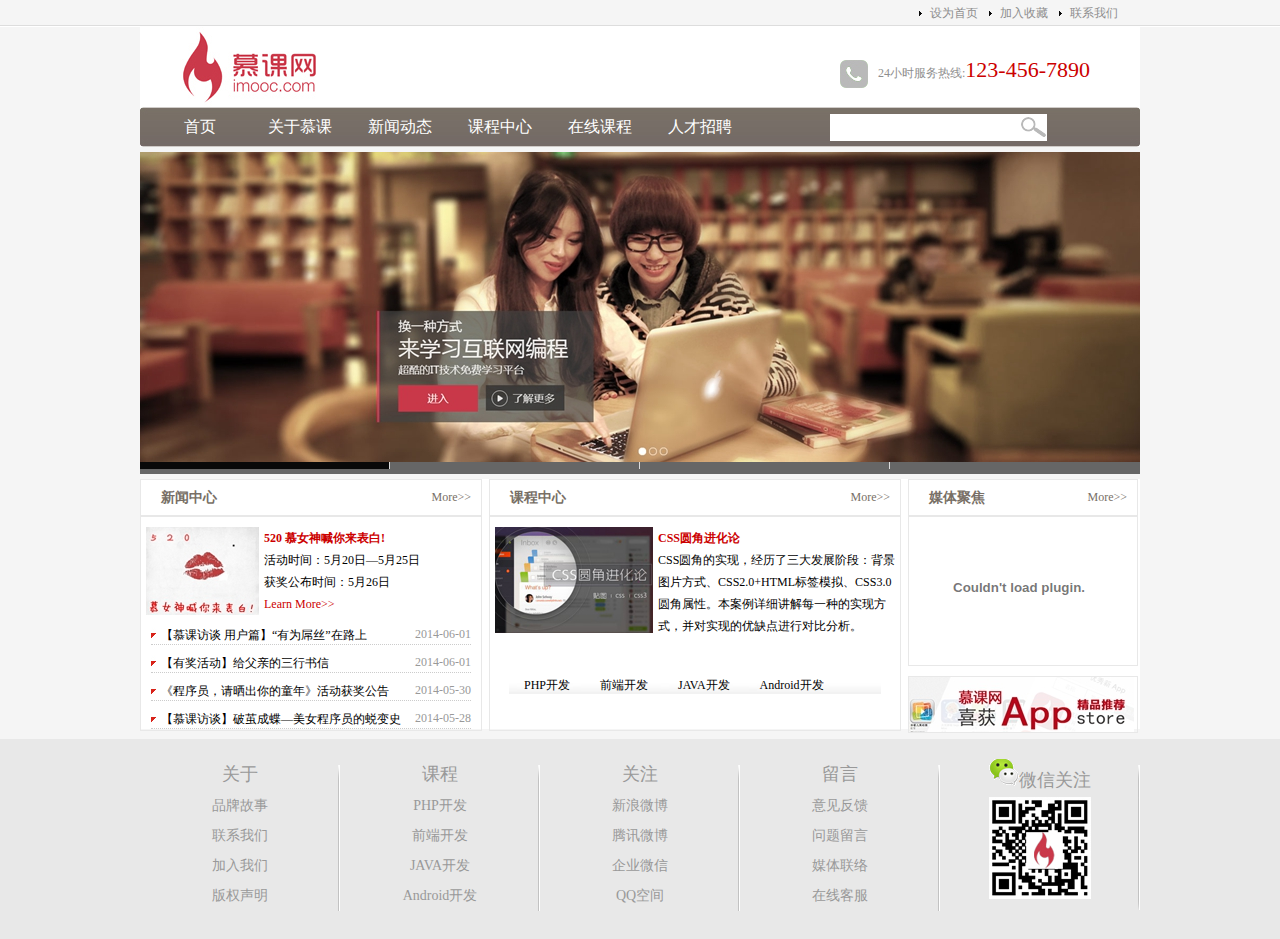
<file: index.html>
<!DOCTYPE html>
<html lang="en">
<head>
    <meta charset="utf-8" />
    <title></title>
    <link rel="stylesheet" type="text/css" href="css/main.css">
 	<script type="text/javascript" src="js/setHomeSetFav.js" charset="gb2312"></script>
 	<script type="text/javascript" src="js/myfocus-2.0.1.min.js"></script>
 	<script type="text/javascript" src="js/mf-pattern/mF_fancy.js"></script>
 	<link rel="stylesheet" type="text/css" href="js/mf-pattern/mF_fancy.css">
 	<script type="text/javascript">
 		myFocus.set({
 			id:'picBox'
 		});
 	</script>
</head>
<body>
   	<div class="top">
   		<div class="top_content">
   			<ul>
   				<li><a href="#" onclick="">联系我们</a></li>
   				<li><a href="#" onclick="AddFavorite(window.location,document.title)">加入收藏</a></li>
   				<li><a href="#" onclick="SetHome(window.location)">设为首页</a></li>
   			</ul>
   		</div>
   	</div><!-- top结束 -->
   	<div class="wrap">
   		<div class="logo">
   			<div class="logo_left">
   				<img src="images/logo.jpg" alt="慕课网">
   			</div>
   			<div class="logo_right">
   				<img src="images/tel.jpg" alt="服务热线">24小时服务热线:<span class="tel">123-456-7890</span>
   			</div>
   		</div><!-- logo结束 -->
   		<div class="nav">
   			<div class="nav_left"></div>
   			<div class="nav_mid">
   				<div class="nav_mid_left">
   					<ul>
   						<li><a href="#">首页</a></li>
   						<li><a href="list.html">关于慕课</a></li>
   						<li><a href="list.html">新闻动态</a></li>
   						<li><a href="list.html">课程中心</a></li>
   						<li><a href="list.html">在线课程</a></li>
   						<li><a href="list.html">人才招聘</a></li>
   					</ul>
   				</div>
   				<div class="nav_mid_right">
   					<form action="" method="post">
   						<input type="text"/ class="search_text">
   					</form>
   				</div>
   			</div>
   			<div class="nav_right"></div>
   		</div><!-- nav结束 -->
   		<div class="ad" id="picBox">
   			<div class="loading"><img src="images/loading.gif" alt="图片加载中" /></div>
   			<div class="pic">
   				<ul>
   					<li><a href="#"><img src="images/ad2.jpg"></a></li>
   					<li><a href="#"><img src="images/ad3.jpg"></a></li>
   					<li><a href="#"><img src="images/ad4.jpg"></a></li>
   					<li><a href="#"><img src="images/ad2.jpg"></a></li>
   				</ul>
   			</div>
   		</div><!-- ad结束 -->
   		<div class="main">
   			<div class="news">
   				<div class="title">
   					<h2 class="title_left">新闻中心</h2>
   					<a href="news.html" class="title_right">More&gt;&gt;</a>
   				</div><!-- title结束 -->
   				<div class="pic_news">
   					<img src="images/news.jpg"><h2><a href="news.html">520  慕女神喊你来表白!</a></h2><p>活动时间：5月20日—5月25日<br/>获奖公布时间：5月26日<br/><a href="news.html">Learn More&gt;&gt;</a></p>
   				</div><!-- pic_news结束 -->
   				<div class="news_list">
   					<ul>
   						<li><span>2014-06-01</span><a href="news.html">【慕课访谈 用户篇】“有为屌丝”在路上</a></li>
   						<li><span>2014-06-01</span><a href="news.html">【有奖活动】给父亲的三行书信</a></li>
   						<li><span>2014-05-30</span><a href="news.html">《程序员，请晒出你的童年》活动获奖公告</a></li>
   						<li><span>2014-05-28</span><a href="news.html">【慕课访谈】破茧成蝶—美女程序员的蜕变史</a></li>
   					</ul>
   				</div><!-- news_list结束 -->
   			</div><!-- 新闻中心结束 -->
   			<div class="course">
   				<div class="title">
   					<h2 class="title_left">课程中心</h2>
   					<a href="news.html" class="title_right">More&gt;&gt;</a>
   				</div><!-- title结束 -->
   				<div class="course_pic">
   					<img src="images/css.jpg"><h2><a>CSS圆角进化论</a></h2><p>CSS圆角的实现，经历了三大发展阶段：背景图片方式、CSS2.0+HTML标签模拟、CSS3.0圆角属性。本案例详细讲解每一种的实现方式，并对实现的优缺点进行对比分析。</p><!-- course_pic结束 -->
   				</div>
   				<div class="course_type">
   					<ul>
   						<li>PHP开发</li>
   						<li>前端开发</li>
   						<li>JAVA开发</li>
   						<li>Android开发</li>
   					</ul>
   				</div><!-- course_type结束 -->
   			</div><!-- 课程中心结束 -->
   			<div class="sidebar">
               <div class="video">
                  <div class="title">
                     <h2 class="title_left">媒体聚焦</h2>
                     <a href="news.html" class="title_right">More&gt;&gt;</a>
                  </div><!-- title结束 -->
                  <div class="video_content">
                     <embed src="http://player.youku.com/player.php/sid/XNjkzMDE5MTUy/v.swf" allowFullScreen="true" quality="high" width="220" height="140" align="middle" allowScriptAccess="always" type="application/x-shockwave-flash"></embed>
                  </div><!-- video_content结束 -->
               </div><!-- video结束 -->
               <div class="sidebar_ad">
                  <img src="images/app.jpg">
               </div><!-- sidebar_ad结束 -->
            </div><!-- 媒体聚焦结束 -->
   		</div>
   	</div><!-- wrap结束 -->
      <div class="copyright">
         <div class="copyright_content">
            <ul>
               <li><a href="#">关于</a>
                  <ul>
                     <li><a href="#">品牌故事</a></li>
                     <li><a href="#">联系我们</a></li>
                     <li><a href="#">加入我们</a></li>
                     <li><a href="#">版权声明</a></li>
                  </ul>
               </li>
               <li><a href="#">课程</a>
                  <ul>
                     <li><a href="#">PHP开发</a></li>
                     <li><a href="#">前端开发</a></li>
                     <li><a href="#">JAVA开发</a></li>
                     <li><a href="#">Android开发</a></li>
                  </ul>
               </li>
               <li><a href="#">关注</a>
                  <ul>
                     <li><a href="#">新浪微博</a></li>
                     <li><a href="#">腾讯微博</a></li>
                     <li><a href="#">企业微信</a></li>
                     <li><a href="#">QQ空间</a></li>
                  </ul>
               </li>
               <li><a href="#">留言</a>
                  <ul>
                     <li><a href="#">意见反馈</a></li>
                     <li><a href="#">问题留言</a></li>
                     <li><a href="#">媒体联络</a></li>
                     <li><a href="#">在线客服</a></li>
                  </ul>
               </li>
               <li><a href="#"><img src="images/weixin.png">微信关注</a>
                  <ul>
                     <li><img src="images/qrcode.jpg"></li>
                  </ul>
               </li>
            </ul>
         </div>
      </div>
</body>
</html>
</file>
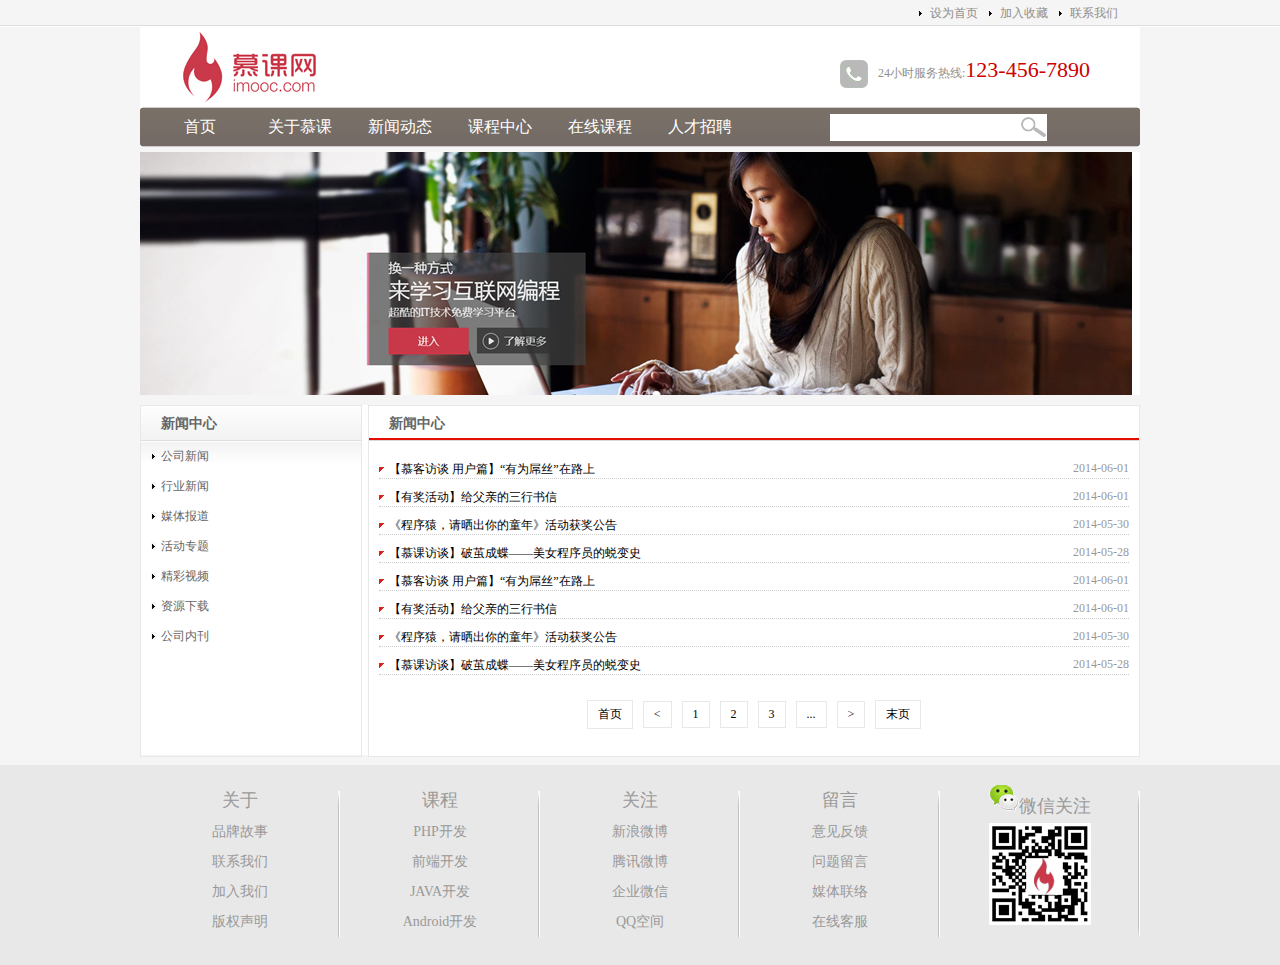
<file: list.html>
<!DOCTYPE html>
<html lang="en">
<head>
    <meta charset="utf-8" />
    <title></title>
    <link rel="stylesheet" type="text/css" href="css/main.css">
 	<script type="text/javascript" src="js/setHomeSetFav.js" charset="gb2312"></script>
</head>
<body>
   	<div class="top">
   		<div class="top_content">
   			<ul>
   				<li><a href="#" onclick="">联系我们</a></li>
   				<li><a href="#" onclick="AddFavorite(window.location,document.title)">加入收藏</a></li>
   				<li><a href="#" onclick="SetHome(window.location)">设为首页</a></li>
   			</ul>
   		</div>
   	</div><!-- top结束 -->
   	<div class="wrap">
   		<div class="logo">
   			<div class="logo_left">
   				<img src="images/logo.jpg" alt="慕课网">
   			</div>
   			<div class="logo_right">
   				<img src="images/tel.jpg" alt="服务热线">24小时服务热线:<span class="tel">123-456-7890</span>
   			</div>
   		</div><!-- logo结束 -->
   		<div class="nav">
   			<div class="nav_left"></div>
   			<div class="nav_mid">
   				<div class="nav_mid_left">
   					<ul>
   						<li><a href="#">首页</a></li>
   						<li><a href="list.html">关于慕课</a></li>
   						<li><a href="list.html">新闻动态</a></li>
   						<li><a href="list.html">课程中心</a></li>
   						<li><a href="list.html">在线课程</a></li>
   						<li><a href="list.html">人才招聘</a></li>
   					</ul>
   				</div>
   				<div class="nav_mid_right">
   					<form action="" method="post">
   						<input type="text"/ class="search_text">
   					</form>
   				</div>
   			</div>
   			<div class="nav_right"></div>
   		</div><!-- nav结束 -->
   		<div class="ad" id="picBox" style="height:243px;">
   			<img src="images/ad.jpg">
   		</div><!-- ad结束 -->
         <div class="list_main">
            <div class="news_type">
               <h2>新闻中心</h2>
               <div class="news_type_content">
                  <ul>
                     <li><a href="list.html">公司新闻</a></li>
                     <li><a href="list.html">行业新闻</a></li>
                     <li><a href="list.html">媒体报道</a></li>
                     <li><a href="list.html">活动专题</a></li>
                     <li><a href="list.html">精彩视频</a></li>
                     <li><a href="list.html">资源下载</a></li>
                     <li><a href="list.html">公司内刊</a></li>
                  </ul>
               </div><!-- news_type_content结束 -->
            </div><!-- news_type结束 -->
            <div class="list_box">
               <h2>新闻中心</h2>
               <div class="news_list">
                  <ul>
                     <li><span>2014-06-01</span> <a href="news.html">【慕客访谈 用户篇】“有为屌丝”在路上</a></li>
                     <li><span>2014-06-01</span><a href="news.html">【有奖活动】给父亲的三行书信</a></li>
                     <li><span>2014-05-30</span><a href="news.html">《程序猿，请晒出你的童年》活动获奖公告</a></li>
                     <li><span>2014-05-28</span><a href="news.html" title="aa">【慕课访谈】破茧成蝶——美女程序员的蜕变史</a></li>
                     <li><span>2014-06-01</span> <a href="news.html">【慕客访谈 用户篇】“有为屌丝”在路上</a></li>
                     <li><span>2014-06-01</span><a href="news.html">【有奖活动】给父亲的三行书信</a></li>
                     <li><span>2014-05-30</span><a href="news.html">《程序猿，请晒出你的童年》活动获奖公告</a></li>
                     <li><span>2014-05-28</span><a href="news.html" title="aa">【慕课访谈】破茧成蝶——美女程序员的蜕变史</a></li>
                  </ul>
               </div><!-- news_list结束 -->
               <div class="page">
                  <a href="#">首页</a><a href="#">&lt;</a><a href="#">1</a><a href="#">2</a><a href="#">3</a><a href="#">...</a><a href="#">&gt;</a><a href="#">末页</a>
               </div>
            </div><!-- list_box结束 -->
         </div><!-- list_main结束 -->
   	</div><!-- wrap结束 -->
      <div class="copyright">
         <div class="copyright_content">
            <ul>
               <li><a href="#">关于</a>
                  <ul>
                     <li><a href="#">品牌故事</a></li>
                     <li><a href="#">联系我们</a></li>
                     <li><a href="#">加入我们</a></li>
                     <li><a href="#">版权声明</a></li>
                  </ul>
               </li>
               <li><a href="#">课程</a>
                  <ul>
                     <li><a href="#">PHP开发</a></li>
                     <li><a href="#">前端开发</a></li>
                     <li><a href="#">JAVA开发</a></li>
                     <li><a href="#">Android开发</a></li>
                  </ul>
               </li>
               <li><a href="#">关注</a>
                  <ul>
                     <li><a href="#">新浪微博</a></li>
                     <li><a href="#">腾讯微博</a></li>
                     <li><a href="#">企业微信</a></li>
                     <li><a href="#">QQ空间</a></li>
                  </ul>
               </li>
               <li><a href="#">留言</a>
                  <ul>
                     <li><a href="#">意见反馈</a></li>
                     <li><a href="#">问题留言</a></li>
                     <li><a href="#">媒体联络</a></li>
                     <li><a href="#">在线客服</a></li>
                  </ul>
               </li>
               <li><a href="#"><img src="images/weixin.png">微信关注</a>
                  <ul>
                     <li><img src="images/qrcode.jpg"></li>
                  </ul>
               </li>
            </ul>
         </div>
      </div>
</body>
</html>
</file>
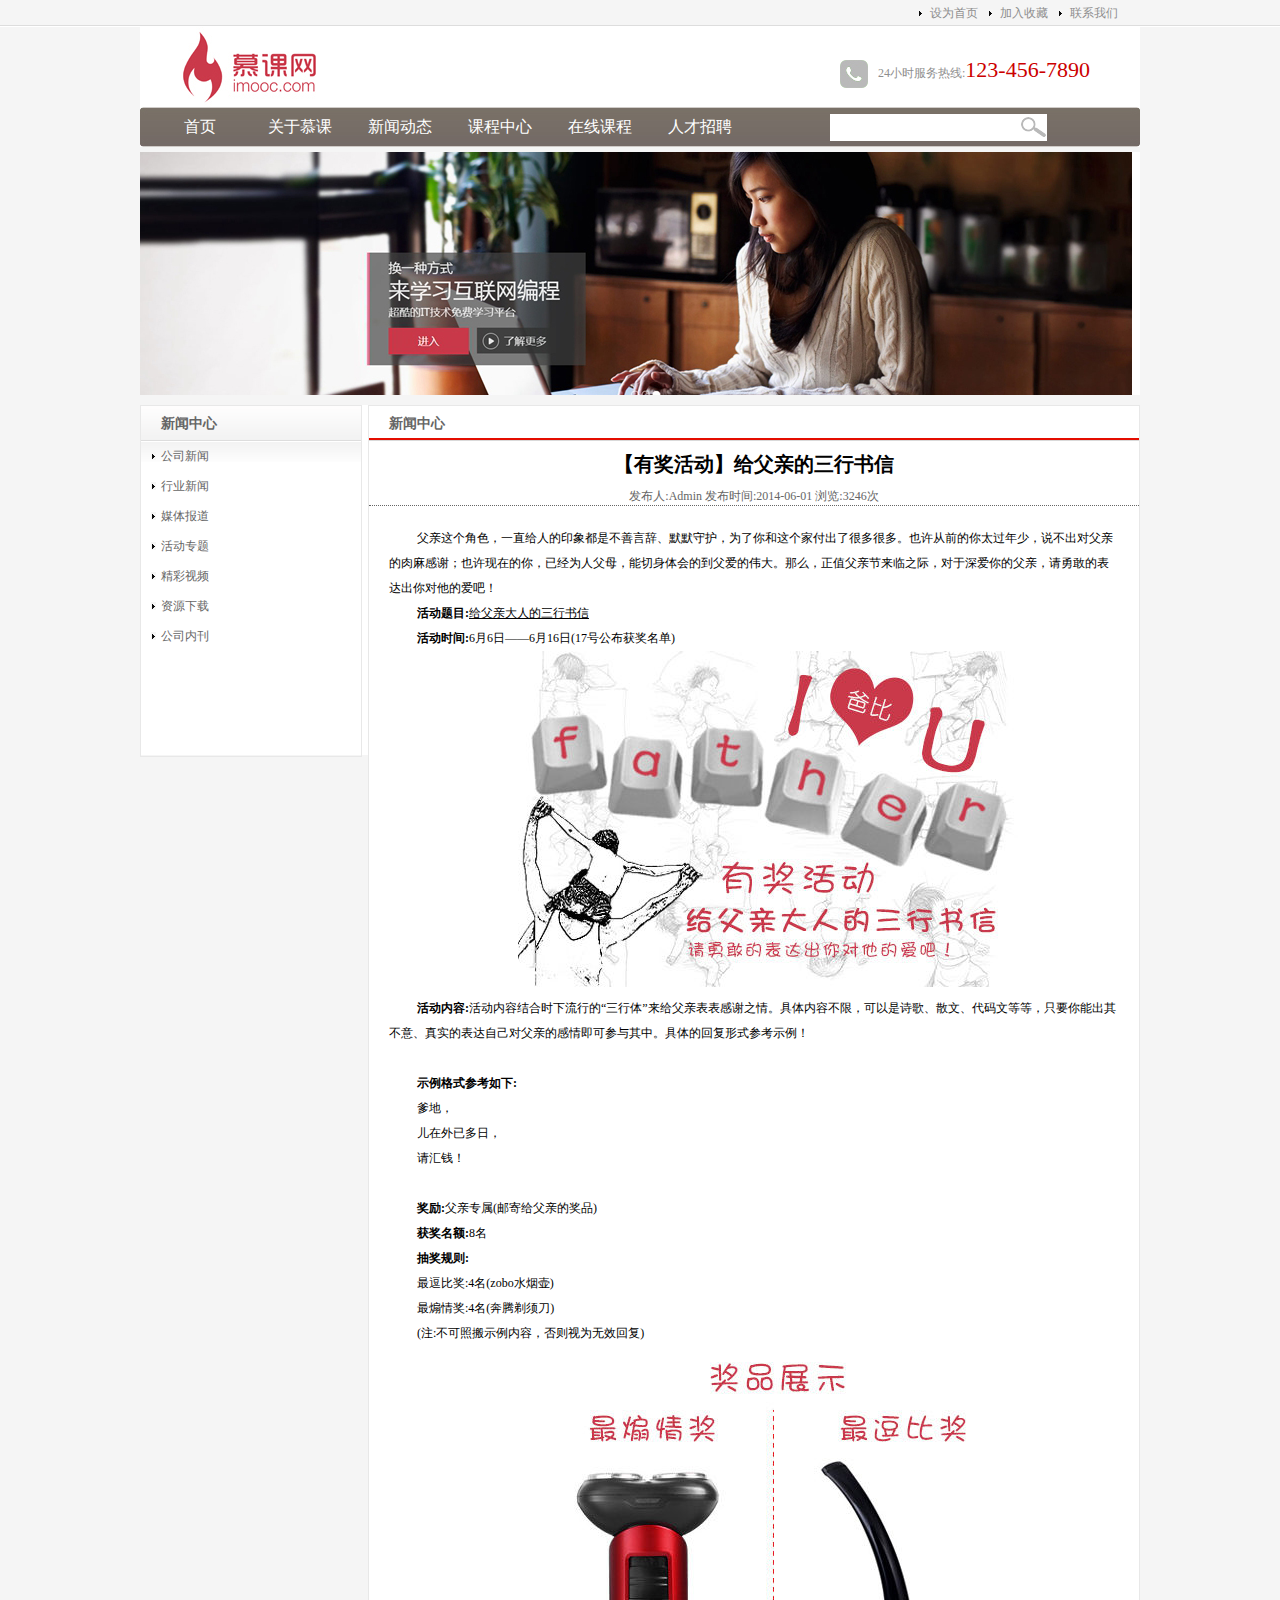
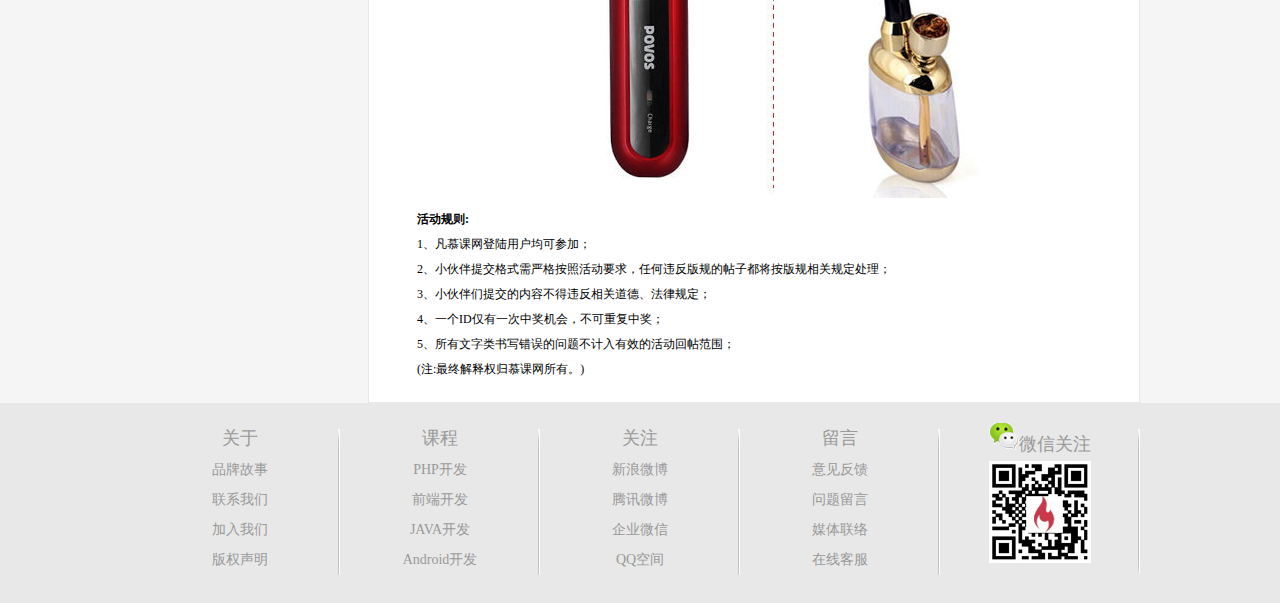
<file: news.html>
<!DOCTYPE html>
<html lang="en">
<head>
    <meta charset="utf-8" />
    <title></title>
    <link rel="stylesheet" type="text/css" href="css/main.css">
 	<script type="text/javascript" src="js/setHomeSetFav.js" charset="gb2312"></script>
</head>
<body>
   	<div class="top">
   		<div class="top_content">
   			<ul>
   				<li><a href="#" onclick="">联系我们</a></li>
   				<li><a href="#" onclick="AddFavorite(window.location,document.title)">加入收藏</a></li>
   				<li><a href="#" onclick="SetHome(window.location)">设为首页</a></li>
   			</ul>
   		</div>
   	</div><!-- top结束 -->
   	<div class="wrap">
   		<div class="logo">
   			<div class="logo_left">
   				<img src="images/logo.jpg" alt="慕课网">
   			</div>
   			<div class="logo_right">
   				<img src="images/tel.jpg" alt="服务热线">24小时服务热线:<span class="tel">123-456-7890</span>
   			</div>
   		</div><!-- logo结束 -->
   		<div class="nav">
   			<div class="nav_left"></div>
   			<div class="nav_mid">
   				<div class="nav_mid_left">
   					<ul>
   						<li><a href="#">首页</a></li>
   						<li><a href="list.html">关于慕课</a></li>
   						<li><a href="list.html">新闻动态</a></li>
   						<li><a href="list.html">课程中心</a></li>
   						<li><a href="list.html">在线课程</a></li>
   						<li><a href="list.html">人才招聘</a></li>
   					</ul>
   				</div>
   				<div class="nav_mid_right">
   					<form action="" method="post">
   						<input type="text"/ class="search_text">
   					</form>
   				</div>
   			</div>
   			<div class="nav_right"></div>
   		</div><!-- nav结束 -->
   		<div class="ad" id="picBox" style="height:243px;">
   			<img src="images/ad.jpg">
   		</div><!-- ad结束 -->
         <div class="list_main">
            <div class="news_type">
               <h2>新闻中心</h2>
               <div class="news_type_content">
                  <ul>
                     <li><a href="list.html">公司新闻</a></li>
                     <li><a href="list.html">行业新闻</a></li>
                     <li><a href="list.html">媒体报道</a></li>
                     <li><a href="list.html">活动专题</a></li>
                     <li><a href="list.html">精彩视频</a></li>
                     <li><a href="list.html">资源下载</a></li>
                     <li><a href="list.html">公司内刊</a></li>
                  </ul>
               </div><!-- news_type_content结束 -->
            </div><!-- news_type结束 -->
            <div class="list_box">
               <h2>新闻中心</h2>
               <h1>【有奖活动】给父亲的三行书信</h1>
               <p class="list_box_newInfo">发布人:Admin 发布时间:2014-06-01 浏览:3246次</p>
               <div class="list_box_newsContent">
                  <p>父亲这个角色，一直给人的印象都是不善言辞、默默守护，为了你和这个家付出了很多很多。也许从前的你太过年少，说不出对父亲的肉麻感谢；也许现在的你，已经为人父母，能切身体会的到父爱的伟大。那么，正值父亲节来临之际，对于深爱你的父亲，请勇敢的表达出你对他的爱吧！</p>
                  <p><strong>活动题目:</strong><u>给父亲大人的三行书信</u></p>
                  <p><strong>活动时间:</strong>6月6日&mdash;&mdash;6月16日(17号公布获奖名单)</p>
                  <p align="center"><img src="images/news1.jpg" width="500" height="336" alt="活动内容"></p>
                  <p><strong>活动内容:</strong>活动内容结合时下流行的&ldquo;三行体&rdquo;来给父亲表表感谢之情。具体内容不限，可以是诗歌、散文、代码文等等，只要你能出其不意、真实的表达自己对父亲的感情即可参与其中。具体的回复形式参考示例！</p>
                  <p>&nbsp;</p>
                  <p><strong>示例格式参考如下:</strong></p>
                  <p>爹地，</p>
                  <p>儿在外已多日，</p>
                  <p>请汇钱！</p>
                  <p>&nbsp;</p>
                  <p><strong>奖励:</strong>父亲专属(邮寄给父亲的奖品)</p>
                  <p><strong>获奖名额:</strong>8名</p>
                  <p><strong>抽奖规则:</strong></p>
                  <p>最逗比奖:4名(zobo水烟壶)</p>
                  <p>最煽情奖:4名(奔腾剃须刀)</p>
                  <p>(注:不可照搬示例内容，否则视为无效回复)</p>
                  <p align="center"><img src="images/news2.jpg" width="500" height="452" alt="奖品展示"></p>
                  <p><strong>活动规则:</strong></p>
                  <p>1、凡慕课网登陆用户均可参加；</p>
                  <p>2、小伙伴提交格式需严格按照活动要求，任何违反版规的帖子都将按版规相关规定处理；</p>
                  <p>3、小伙伴们提交的内容不得违反相关道德、法律规定；</p>
                  <p>4、一个ID仅有一次中奖机会，不可重复中奖；</p>
                  <p>5、所有文字类书写错误的问题不计入有效的活动回帖范围；</p>
                  <p>(注:最终解释权归慕课网所有。)</p>
               </div>                                           
            </div><!-- list_box结束 -->
         </div><!-- list_main结束 -->
   	</div><!-- wrap结束 -->
      <div class="copyright">
         <div class="copyright_content">
            <ul>
               <li><a href="#">关于</a>
                  <ul>
                     <li><a href="#">品牌故事</a></li>
                     <li><a href="#">联系我们</a></li>
                     <li><a href="#">加入我们</a></li>
                     <li><a href="#">版权声明</a></li>
                  </ul>
               </li>
               <li><a href="#">课程</a>
                  <ul>
                     <li><a href="#">PHP开发</a></li>
                     <li><a href="#">前端开发</a></li>
                     <li><a href="#">JAVA开发</a></li>
                     <li><a href="#">Android开发</a></li>
                  </ul>
               </li>
               <li><a href="#">关注</a>
                  <ul>
                     <li><a href="#">新浪微博</a></li>
                     <li><a href="#">腾讯微博</a></li>
                     <li><a href="#">企业微信</a></li>
                     <li><a href="#">QQ空间</a></li>
                  </ul>
               </li>
               <li><a href="#">留言</a>
                  <ul>
                     <li><a href="#">意见反馈</a></li>
                     <li><a href="#">问题留言</a></li>
                     <li><a href="#">媒体联络</a></li>
                     <li><a href="#">在线客服</a></li>
                  </ul>
               </li>
               <li><a href="#"><img src="images/weixin.png">微信关注</a>
                  <ul>
                     <li><img src="images/qrcode.jpg"></li>
                  </ul>
               </li>
            </ul>
         </div>
      </div>
</body>
</html>
</file>
<file: css/main.css>
*{
	padding:0px;
	margin:0px;
	font-size: 12px;
}
a{
	text-decoration: none;
}
li{
	list-style: none;
}
body{
	background-color: #f5f5f5;
}
.top{
	width:100%;
	height:27px;
	background: url(../images/top_bg.jpg) repeat-x;
}
.top_content{
	width:1000px;
	height:27px;
	margin:0 auto;
}
.top_content li{
	list-style-image:url(../images/li_bg.gif);
	float:right;
	width:70px;
	line-height: 27px;
}
.top_content a:link,.top_content a:visited{
	color:#8e8e8e;
	text-decoration:none;
}
.top_content a:hover,.top_content a:active{
	color:#900;
	text-decoration:none;
}
.wrap{
	width:1000px;
	margin:0 auto;
}
.logo{
	height:80px;
	background-color: white;
}
.logo_left{
	float:left;
	width:200px;
	height:80px;
}
.logo_right{
	float:right;
	width:300px;
	height: 28px;
	margin-top:30px;
	color:#8e8e8e;
}
.logo_right img{
	vertical-align: middle;
	margin-right: 10px;
}
.tel{
	font-family: "微软雅黑";
	font-size:22px;
	color:#c00;
}
.nav{
	height:40px;
}
.nav_left{
	width:10px;
	background:url(../images/nav_left.jpg) no-repeat;
}
.nav_mid{
	width:980px;
	background: url(../images/nav_bg.jpg) repeat-x;
	line-height: 40px;
}
.nav_right{
	width:10px;
	background: url(../images/nav_right.jpg) no-repeat;
}
.nav_left,.nav_mid,.nav_right{
	float:left;
	height:40px;
}
.nav_mid_left,.nav_mid_right{
	float:left;
	height:40px;
}
.nav_mid_left{
	width:680px;
}
.nav_mid_right{
	width:300px;
}
.nav_mid_left li{
	float:left;
	list-style-type: none;
	width:100px;
	text-align: center;
	line-height: 40px;
}
.nav_mid_left a:link,.nav_mid_left a:visited{
	text-decoration: none;
	color:#fff;
	font-size:16px;
	font-family: "微软雅黑"；
}
.nav_mid_left a:hover,.nav_mid_left a:active{
	color:#ff0;
	text-decoration: none;
	font-size: 16px;
	font-family: "微软雅黑";
}
.search_text{
	width:190px;
	height:25px;
	margin-top:5px;
	background:url(../images/search.jpg) no-repeat right center;
	background-color:#fff;
	padding-right:25px; 
	border:1px solid #fff;
}
.ad{
	height:310px;
	overflow:hidden;
	margin-top:5px;
}
.main{
	height:250px;
	background-color:#fff;
	margin-top:5px;
}
.news{
	width:340px;
	border:1px solid #e8e8e8;
}
.course{
	width:410px;
	border:1px solid #e8e8e8;
	margin:0 7px;
}
.sidebar{
	width:230px;
}
.news,.course,.sidebar{
	height:250px;
	float:left;
}
.title{
	height:35px;
	border-bottom:2px solid #e8e8e8;
}
.title_left{
	width:60%;
	font-family: "微软雅黑";
	font-size: 14px;
	font-weight: bold;
	line-height: 35px;
	color:#786f66;
	float:left;
	padding-left:20px;
}
.title_right{
	width:20%;
	float:right;
	color:#786F66;
	line-height: 35px;
	text-align: right;
	padding-right: 10px;
}
.pic_news{
	height:80px;
	margin-top:10px;
	line-height: 22px;
}
.pic_news img,.course_pic img{
	float:left;
	margin:0 5px;
}
.pic_news a,.course_pic a{
	color:#c00;
}
.news_list{
	margin-top:20px;
}
.news_list li{
	list-style-type: none;
	background: url(../images/list.jpg) no-repeat;
	padding-left:10px;
	margin: 10px;
	border-bottom: 1px dotted #ccc;
}
.news_list a:link,.news_list a:visited{
	color:#000;
}
.news_list a:hover,.news_list a:active{
	color:#f00;
}
.news_list span{
	color:#999;
	float:right;
}
.course_pic{
	height:120px;
	margin-top:10px;
	line-height: 22px;
}
.course_type{
	margin:20px auto;
	height:37px;
	width:372px;
	background: url(../images/product_type_bg.jpg) no-repeat;
}
.course_type li{
	list-style-type: none;
	float:left;
	line-height: 37px;
	margin:0 15px;
	text-align: center;
}
.video{
	height:185px;
	border: 1px solid #e8e8e8;
}
.video_content{
	height:150px;
}
.sidebar_ad{
	height: 55px;
	border: 1px solid #e8e8e8;
	margin-top: 10px;
}
.copyright{
	width:100%;
	height:200px;
	background-color: #e8e8e8;
	margin-top:10px;
	clear:both;
}
.copyright_content{
	width:1000px;
	margin:0 auto;
	font-family: "微软雅黑";
	padding-top: 20px;
}
.copyright_content li{
	text-align: center;
	line-height: 30px;
	float:left;
	width:200px;
	background: url(../images/line.png) no-repeat right center;
}
.copyright_content a{
	font-size: 18px;
	color:#999;
}
.copyright_content li ul li a{
	font-size:14px;
}
.list_main{
	min-height: 350px;
	_height:350px;
	background-color:#fff;
	margin-top:10px;
}
.news_type{
	width:220px;
	min-height: 350px;
	_height:350px;
	border:1px solid #e8e8e8;
	float:left;
}
.list_box{
	min-height: 350px;
	width:770px;
	_height:350px; 
	float:right;
	border: 1px solid #e8e8e8;
	background-color: #fff;
}
.news_type h2{
	height:35px;
	line-height: 35px;
	font-size:14px;
	font-family:"微软雅黑";
	color:#666;
	background: url(../images/titile_bg.gif) repeat-x;
	padding-left: 20px;
}
.news_type_content{
	height:265px;
	background: url(../images/content_bg.gif) repeat-x;
}
.news_type_content li{
	height:30px;
	line-height: 30px;
	padding-left:10px;
}

.news_type_content li a{
	color:#666;
	background: url(../images/li_bg.gif) no-repeat left center;
	padding-left:10px;
	display:block;
}
.news_type_content li a:hover{
	color:#009cdf;
	background: url(../images/li_bg2.gif) no-repeat left center;
	background-color: #f2f2f2;
}
.list_box h2{
	font-size:14px;
	font-family: "微软雅黑";
	color:#666;
	height:35px;
	line-height:35px;
	background: url(../images/type_bg.png) repeat-x;
	padding-left: 20px;
}
.page{
	height:40px;
	margin-top:20px;
	text-align: center;
}
.page a{
	display:inline-block;
	border: 1px solid #e8e8e8;
	margin:5px;
	padding:5px 10px;
}
.page a:link,.page a:visited{
	color:#000;
}
.page a:hover,.page a:active{
	color:#fff;
	background-color: #cc1b1b;
}
.list_box h1{
	font-family: "微软雅黑";
	font-size:20px;
	text-align: center;
	margin:10px 0;
}
.list_box_newInfo{
	color:#666;
	text-align: center;
	border-bottom:1px dotted #666;
}
.list_box_newsContent{
	font-size:14px;
	padding:20px;
	line-height: 25px;
	text-indent: 2em;
}
</file>
<file: js/mf-pattern/mF_fancy.css>
/*=========mF_fancy ========*/
.mF_fancy .pic{position:absolute;z-index:1;}
.mF_fancy .pic ul{ position:absolute; top:0;left:0;width:x;height:100%; overflow:hidden;}
.mF_fancy .pic ul li{ position:absolute;top:0;left:0; display:none; overflow:hidden;}
.mF_fancy .txt{position:absolute;z-index:2; top:12px;left:12px; width:80%; color:#fff;}
.mF_fancy .txt li{position:absolute;top:0;width:100%; padding:12px; visibility:hidden; opacity:0;-webkit-transition:all .4s;-moz-transition:all .4s;-o-transition:all .4s;}
.mF_fancy .txt li a{display:block;color:#fff;font-size:14px;font-weight:bold;text-decoration:none; font-family:'微软雅黑';}/*标题样式*/
.mF_fancy .txt li p{ display:none;}/*隐藏详细描述文字*/
.mF_fancy .txt li.current{ visibility:visible; opacity:1;}
.mF_fancy .num{ position:absolute;bottom:0;left:0;width:100%; overflow:hidden;}
.mF_fancy .num ul{width:120%; background:#666; margin-left:-1px;}
.mF_fancy .num ul li{ display:inline-block;*display:inline;*zoom:1; height:12px; border-left:1px solid #ddd; background:#666; overflow:hidden; cursor:pointer;-webkit-transition:all .4s;-moz-transition:all .4s;-o-transition:all .4s;}
.mF_fancy .num ul li:hover{ background:#ddd;}
.mF_fancy .num ul li.current{ background:#090909; cursor:default;}
.mF_fancy .num ul li a{ display:none;}
.mF_fancy .thumb{ position:absolute; left:0;bottom:40px; width:100%; z-index:9;}
.mF_fancy .thumb ul{width:120%;}
.mF_fancy .thumb ul li{display:inline-block!important;*display:inline!important;*zoom:1;width:x; position:relative; visibility:hidden; cursor:pointer;}
.mF_fancy .thumb ul li img{ width:100%;}
.mF_fancy .prev,.mF_fancy .next{font:700 53px/58px arial;width:37px;height:65px;overflow:hidden;position:absolute;z-index:9;left:0px;cursor:pointer; top:40%;}
.mF_fancy .next{left:auto;right:0px;}
.mF_fancy .prev a,.mF_fancy .next a{display:block;color:#fff;text-align:center;text-decoration:none;visibility:hidden; opacity:0;-webkit-transition:all .4s;-moz-transition:all .4s;-o-transition:all .4s;}
.mF_fancy .prev a:hover,.mF_fancy .next a:hover{color:#f60;}
.mF_fancy .show a{ visibility:visible; opacity:1;}
</file>
